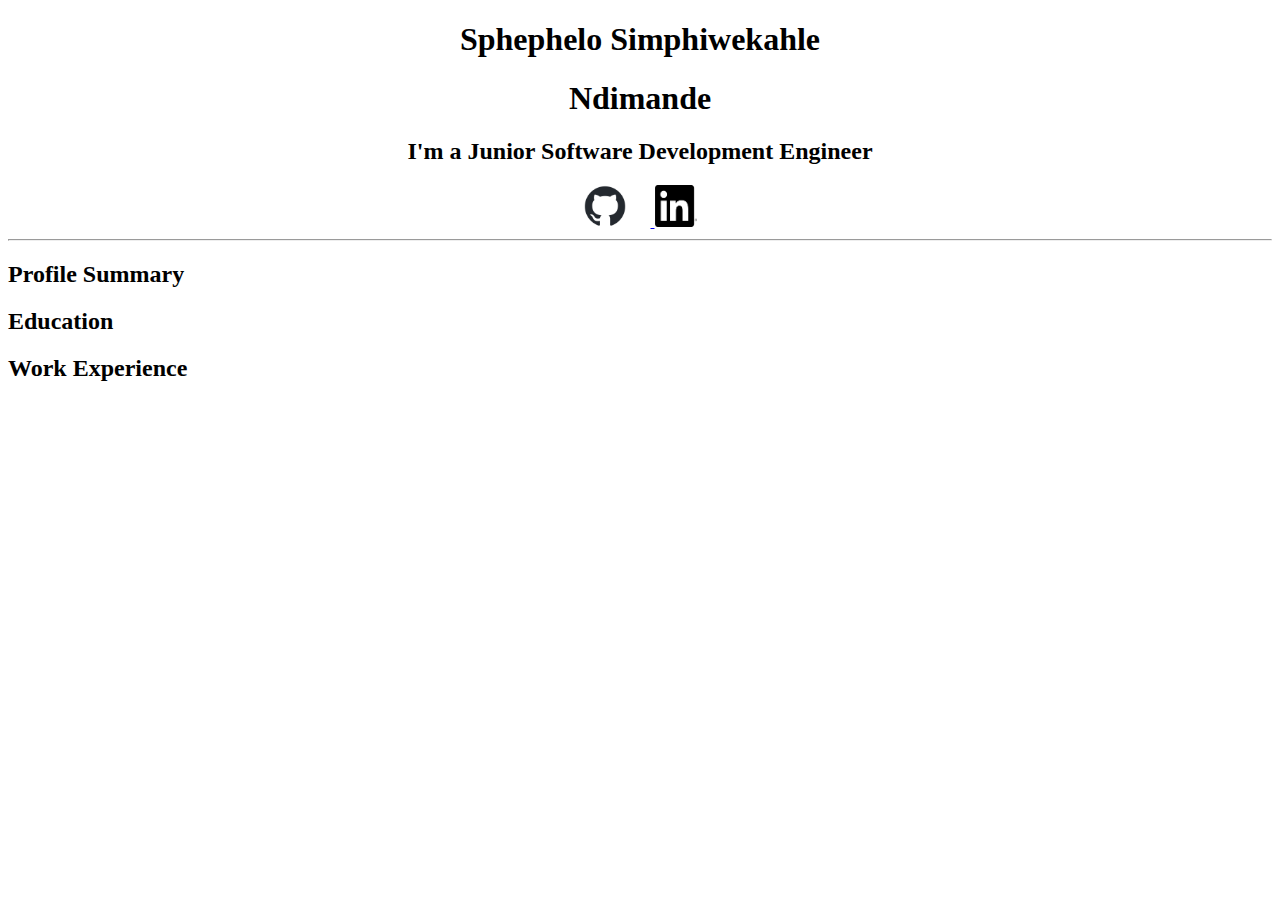
<file: index.html>
<!DOCTYPE html>
<html>

<body>
    <div>
        <h1 style="text-align: center;">
            Sphephelo Simphiwekahle
        </h1>
        <h1 style="text-align: center;">
            Ndimande
        </h1>
        <h2 style="text-align: center;">
            I'm a Junior Software Development Engineer
        </h2>
        <div style="text-align: center;">
            <a href="https://github.com/simphiwekahle/" target="_blank">
                <img src="Images/github-mark.png" style="width: 42px; height: 42px; margin-right: 25px;" />
            </a>
            <a href="https://www.linkedin.com/in/simphiwekahle/" target="_blank">
                <img src="Images/InBug-Black.png" style="width: 42px; height: 42px;" />
            </a>
        </div>
        <hr />
    </div>

    <div>
        <h2>Profile Summary</h2>
        <h2>Education</h2>
        <H2>Work Experience</H2>
    </div>
</body>

</html>
</file>
